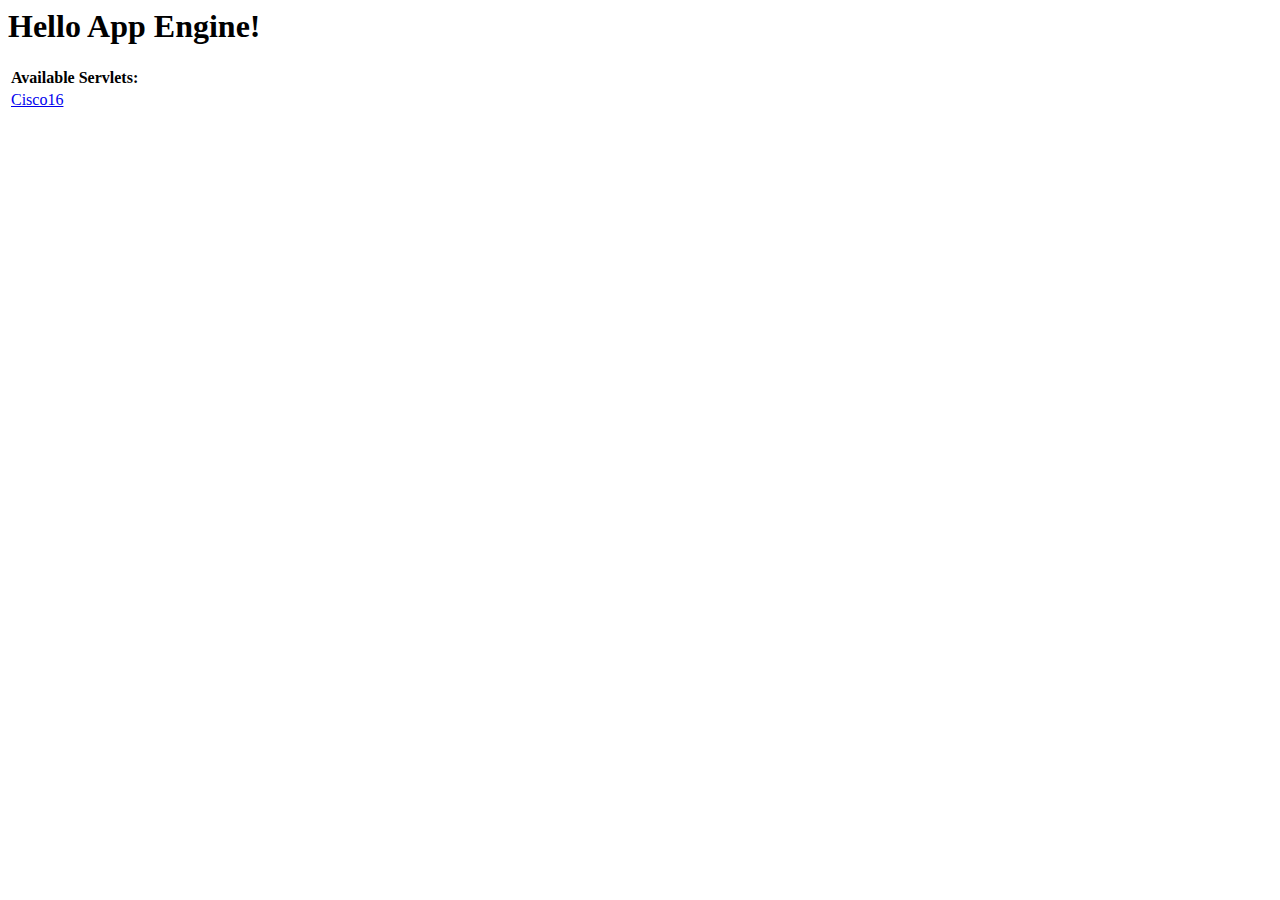
<file: cisco16/war/index.html>
<!DOCTYPE HTML PUBLIC "-//W3C//DTD HTML 4.01 Transitional//EN">
<!-- The HTML 4.01 Transitional DOCTYPE declaration-->
<!-- above set at the top of the file will set     -->
<!-- the browser's rendering engine into           -->
<!-- "Quirks Mode". Replacing this declaration     -->
<!-- with a "Standards Mode" doctype is supported, -->
<!-- but may lead to some differences in layout.   -->

<html>
  <head>
    <meta http-equiv="content-type" content="text/html; charset=UTF-8">
    <title>Hello App Engine</title>
  </head>

  <body>
    <h1>Hello App Engine!</h1>
	
    <table>
      <tr>
        <td colspan="2" style="font-weight:bold;">Available Servlets:</td>        
      </tr>
      <tr>
        <td><a href="cisco16">Cisco16</a></td>
      </tr>
    </table>
  </body>
</html>
</file>
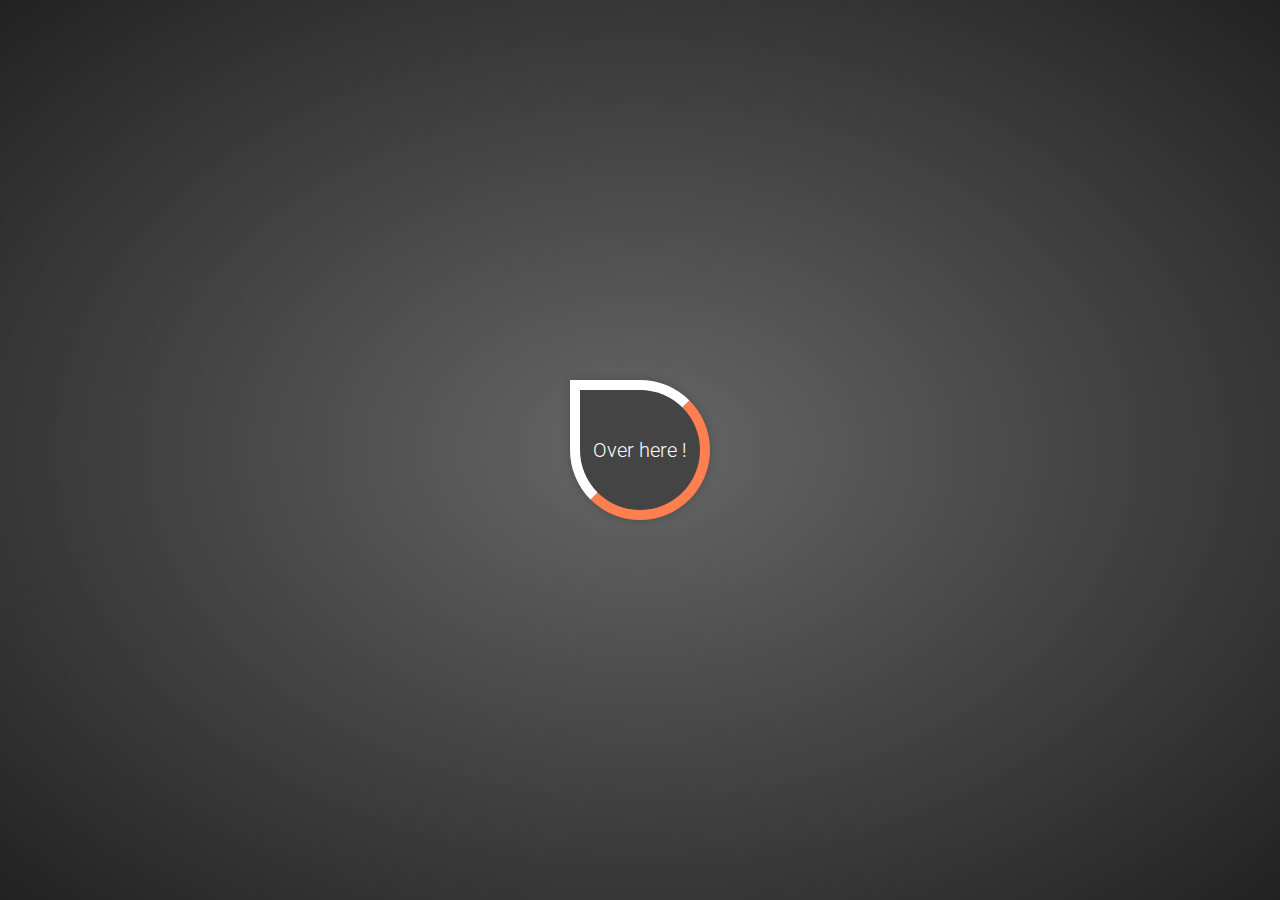
<file: cisco16/war/fluid-compass-button/index.html>
<!DOCTYPE html>
<html >
  <head>
    <meta charset="UTF-8">
    <title>Fluid Compass Button</title>
    <link href='http://fonts.googleapis.com/css?family=Roboto:300' rel='stylesheet' type='text/css'>
    
    
    
        <link rel="stylesheet" href="css/style.css">

    
    
    
  </head>

  <body>

    <div class="button">
    <div class="compass"></div>
    <div class="msg">Over here !</div>
</div>
    <script src='http://cdnjs.cloudflare.com/ajax/libs/jquery/2.1.3/jquery.min.js'></script>

        <script src="js/index.js"></script>

    
    
    
  </body>
</html>
</file>
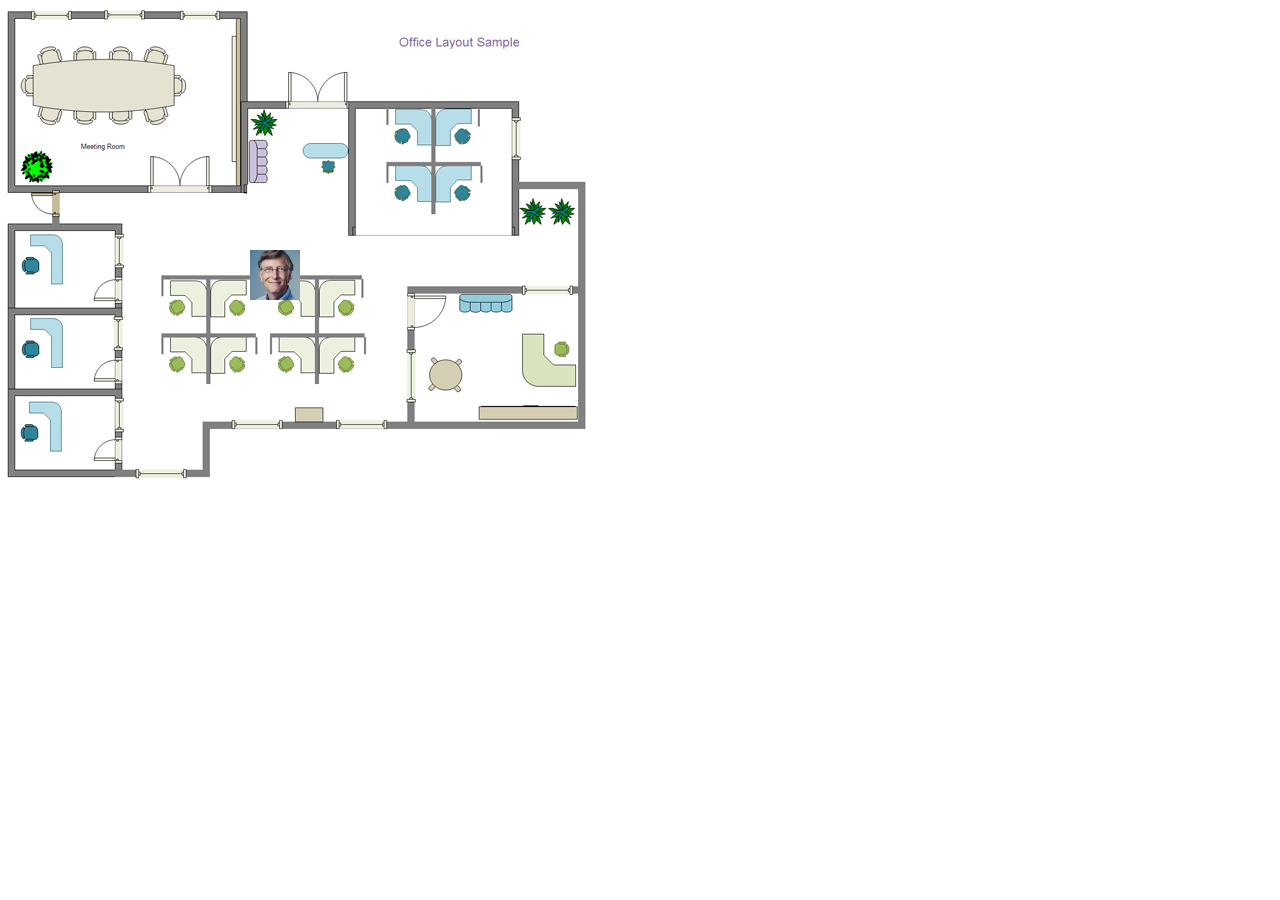
<file: cisco16/war/meeting/meeting.html>
<!DOCTYPE html>
<html>
  <head>
    <meta content="text/html; charset=UTF-8" http-equiv="content-type">
    <meta name="viewport" content="width=600, initial-scale=1">
    <title>meeting integration</title>
  </head>
  <body> 
  	<img id="officelayout" title="" alt="" src="officelayout.png"/>
  	<div class="person" id="billgates">
  		<img class="person-pic" src="billgates.jpg"/>
  		<div class="person-status-container">
  			<p class="person-status">arrived</p>
  		</div>
  		<img class="checkmark status-icon" src="img/checkmark1.svg"/>
  		<img class="wait status-icon" src="img/wait.gif"/>
  	</div>
    <div style="background: rgba(0,0,0,0.5); width: 250px; height: 200px;"> </div>
  </body>

  <style>
  #officelayout {
  	position: absolute;
  	left: 0px;
  	top: 0px;
  }

  .person {
  	position: absolute;
  	transition: top 2s, left 2s
  }

  .person .person-pic {
  	width: 50px;
  	height: 50px;
  	position: absolute;
  	left: 0px;
  	top: 0px;
  }

  .person .status-icon {
  	width: 40px;
  	height: 40px;
  	position: absolute;
  	left: 30px;
  	top: -20px;
  	/* image opacity */
  	opacity: 1.0;
    filter: alpha(opacity=50); /* For IE8 and earlier */
  }

  .person .checkmark {
  	display: none;
  }

  .person .wait {
  	display: none;
  }

  .person .person-status-container {
  	height: 50px;
  	width: 250px;
  	overflow: hidden;
  	position: absolute;
  	left: 50px;
  	top: 0px;
  	background-color: rgba(63, 192, 127, 0.8);
  	display: none;
  }

  .person .person-status {
  	height: 50px;
  	/*position: absolute;
  	left: 50px;
  	top: 0px;*/
    color: #e6e6e6;
    font-size: 30px;
    margin: 5px 10px;
    box-sizing: border-box;
  }

  #billgates {
  	left: 250px;
  	top: 250px;
  }
  </style>

  <script src="js/jquery-3.0.0.min.js"></script>

  <script type="text/javascript">
  	(function() {
  		var confroom1 = {xmin:20, ymin: 20, xmax: 200, ymax: 140};

  		var samplePositions = [
  			{x: 250, y: 250},
  			{x: 200, y: 250},
  			{x: 200, y: 200},
  			{x: 150, y: 200},
  			{x: 100, y: 200},
  			{x: 100, y: 100},
  			{x: 100, y: 100},
  			{x: 100, y: 100},
  			{x: 100, y: 100},
  			{x: 100, y: 200},
  			{x: 150, y: 200},
  			{x: 200, y: 200},
  			{x: 200, y: 250},
  			{x: 250, y: 250},
  		];

  		var samplePositionsIdx = 0;

  		var billgatesInConfroom1 = false;

  		/**
	  	 *
	  	 */
	  	function positionChange() {
	  		if (samplePositionsIdx >= (samplePositions.length - 1)) {
	  			samplePositionsIdx = 0;
	  		} else {
	  			samplePositionsIdx++;
	  		}

	  		var samplePosition = samplePositions[samplePositionsIdx];

	  		$("#billgates").css("left", samplePosition.x + "px");
	  		$("#billgates").css("top", samplePosition.y + "px");

	  		// determine if the person is in conference room
	  		if (!billgatesInConfroom1 && inConfroom1(samplePosition.x, samplePosition.y)) {
	  			billgatesInConfroom1 = true;
	  			// trigger process when it is in confroom1
	  			onArrivingConfroom1($("#billgates"));
	  		}

	  		if (billgatesInConfroom1 && !inConfroom1(samplePosition.x, samplePosition.y)) {
	  			billgatesInConfroom1 = false;
	  			onLeavingConfroom1($("#billgates"));
	  		}

	  	}

	  	setInterval(positionChange, 1000);

	  	/**
	  	 * determine if the person is in the conference room
	  	 */
	  	function inConfroom1(x, y) {
	  		var inside = false;
	  		if (x >= confroom1.xmin 
	  			&& x <= confroom1.xmax
	  			&& y >= confroom1.ymin
	  			&& y <= confroom1.ymax) {
	  			inside = true;
	  		}

	  		return inside;
	  	}

	  	function onArrivingConfroom1(personElem) {
	  		personElem.find(".person-status").text("arrived");
	  		personElem.children(".person-status-container").show();
	  		personElem.children(".wait").show();

	  		setTimeout(showAdding, 1000, personElem);

	  		
	  	}

	  	function onLeavingConfroom1(personElem) {
	  		personElem.find(".person-status").text("");
	  		personElem.children(".person-status-container").hide();
	  		personElem.children(".checkmark").css("display", "none");
	  	}

	  	function showAdding(personElem) {
	  		personElem.children(".wait").show();
	  		personElem.find(".person-status").text("Adding to Spark.");

	  		setTimeout(showAdded, 1000, personElem);
	  	}

	  	function showAdded(personElem) {
	  		personElem.children(".wait").hide();
	  		personElem.find(".person-status").text("Added to Spark.");
	  		personElem.children(".checkmark").show();
	  	}
  	})();
  	
  </script>
</html>
</file>
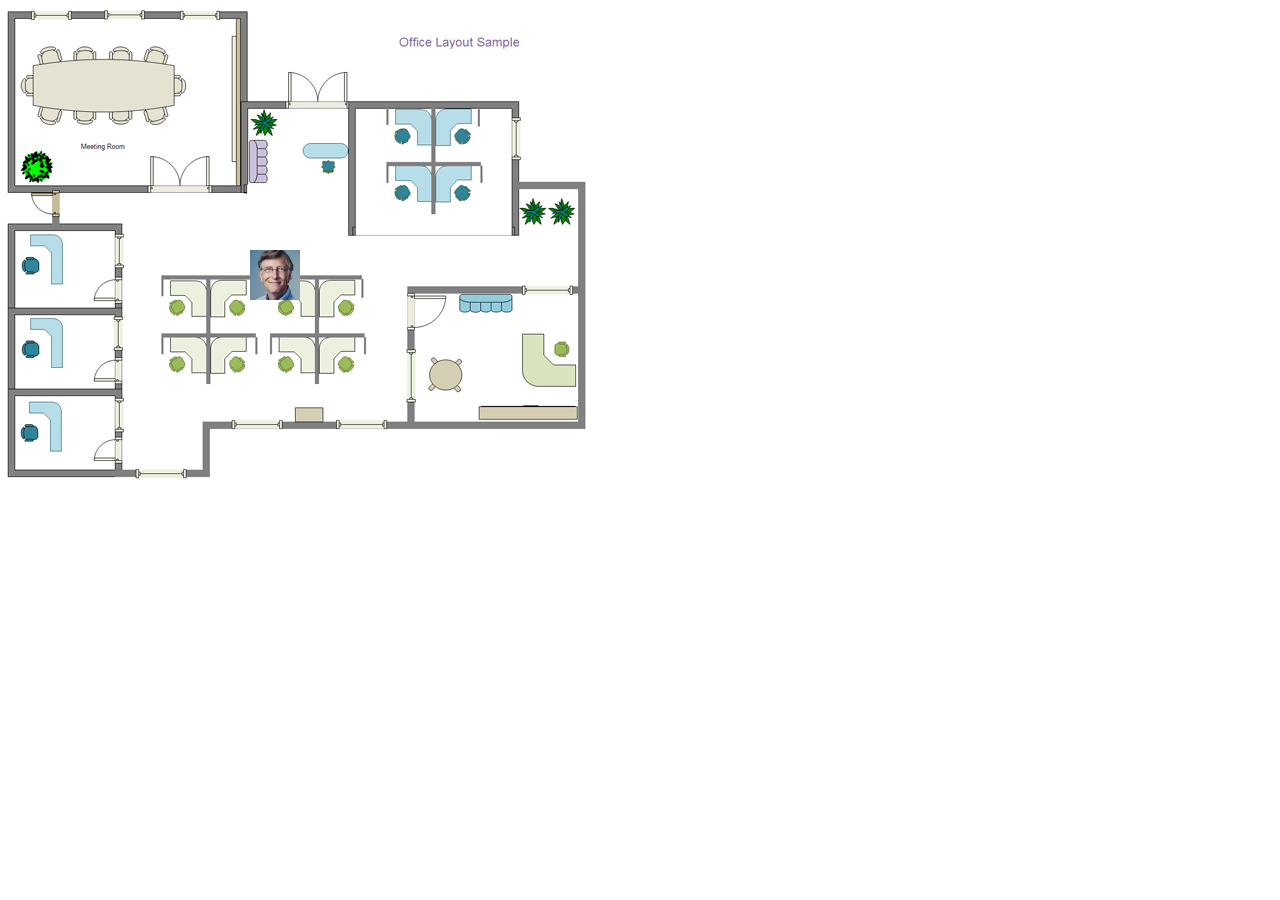
<file: cisco16/war/meeting/meeting02.html>
<!DOCTYPE html>
<html>
  <head>
    <meta content="text/html; charset=UTF-8" http-equiv="content-type">
    <meta name="viewport" content="width=600, initial-scale=1">
    <title>meeting integration</title>
  </head>
  <body> 
  	<img id="officelayout" title="" alt="" src="officelayout.png"/>
  	<div class="person" id="billgates">
  		<img class="person-pic" src="billgates.jpg"/>
  		<img class="checkmark" src="img/checkmark1.svg"/>
  		<div class="person-status-container">
  			<h2 class="person-status"></h2>
  		</div>
  	</div>
    <div style="background: rgba(0,0,0,0.5); width: 250px; height: 200px;"> </div>
  </body>

  <style>
  #officelayout {
  	position: absolute;
  	left: 0px;
  	top: 0px;
  }

  .person {
  	position: absolute;
  	transition: top 2s, left 2s
  }

  .person .person-pic {
  	width: 50px;
  	height: 50px;
  	position: absolute;
  	left: 0px;
  	top: 0px;
  }

  .person .checkmark {
  	display: none;
  	width: 40px;
  	height: 40px;
  	position: absolute;
  	left: 30px;
  	top: -20px;
  	
  	/* image opacity */
  	opacity: 1.0;
    filter: alpha(opacity=50); /* For IE8 and earlier */
  }

  .person .person-status-container {
  	height: 50px;
  	width: 200px;
  	overflow: hidden;
  	position: absolute;
  	left: 50px;
  	top: 0px;
  	/*background-color: rgba(63, 192, 127, 0.6);*/
  }

  .person .person-status {
  	height: 50px;
  	position: absolute;
  	/*left: 50px;
  	top: 0px;*/
  	color: white;
  }

  #billgates {
  	left: 250px;
  	top: 250px;
  }
  </style>

  <script src="js/jquery-3.0.0.min.js"></script>

  <script type="text/javascript">
  	(function() {
  		var confroom1 = {xmin:20, ymin: 20, xmax: 200, ymax: 140};

  		var samplePositions = [
  			{x: 250, y: 250},
  			{x: 200, y: 250},
  			{x: 200, y: 200},
  			{x: 150, y: 200},
  			{x: 100, y: 200},
  			{x: 100, y: 100},
  			{x: 100, y: 100},
  			{x: 100, y: 100},
  			{x: 100, y: 100},
  			{x: 100, y: 200},
  			{x: 150, y: 200},
  			{x: 200, y: 200},
  			{x: 200, y: 250},
  			{x: 250, y: 250},
  		];

  		var samplePositionsIdx = 0;

  		var billgatesInConfroom1 = false;

  		/**
	  	 *
	  	 */
	  	function positionChange() {
	  		if (samplePositionsIdx >= (samplePositions.length - 1)) {
	  			samplePositionsIdx = 0;
	  		} else {
	  			samplePositionsIdx++;
	  		}

	  		var samplePosition = samplePositions[samplePositionsIdx];

	  		$("#billgates").css("left", samplePosition.x + "px");
	  		$("#billgates").css("top", samplePosition.y + "px");

	  		// determine if the person is in conference room
	  		if (!billgatesInConfroom1 && inConfroom1(samplePosition.x, samplePosition.y)) {
	  			billgatesInConfroom1 = true;
	  			// trigger process when it is in confroom1
	  			onArrivingConfroom1($("#billgates"));
	  		}

	  		if (billgatesInConfroom1 && !inConfroom1(samplePosition.x, samplePosition.y)) {
	  			billgatesInConfroom1 = false;
	  			onLeavingConfroom1($("#billgates"));
	  		}

	  	}

	  	setInterval(positionChange, 1000);

	  	/**
	  	 * determine if the person is in the conference room
	  	 */
	  	function inConfroom1(x, y) {
	  		var inside = false;
	  		if (x >= confroom1.xmin 
	  			&& x <= confroom1.xmax
	  			&& y >= confroom1.ymin
	  			&& y <= confroom1.ymax) {
	  			inside = true;
	  		}

	  		return inside;
	  	}

	  	function onArrivingConfroom1(personElem) {
	  		personElem.children(".person-status").text("arrived");
	  		personElem.children(".checkmark").css("display", "block");
	  	}

	  	function onLeavingConfroom1(personElem) {
	  		personElem.children(".person-status").text("");
        personElem.children(".checkmark").css("display", "none");
	  	}
  	})();
  	
  </script>
</html>
</file>
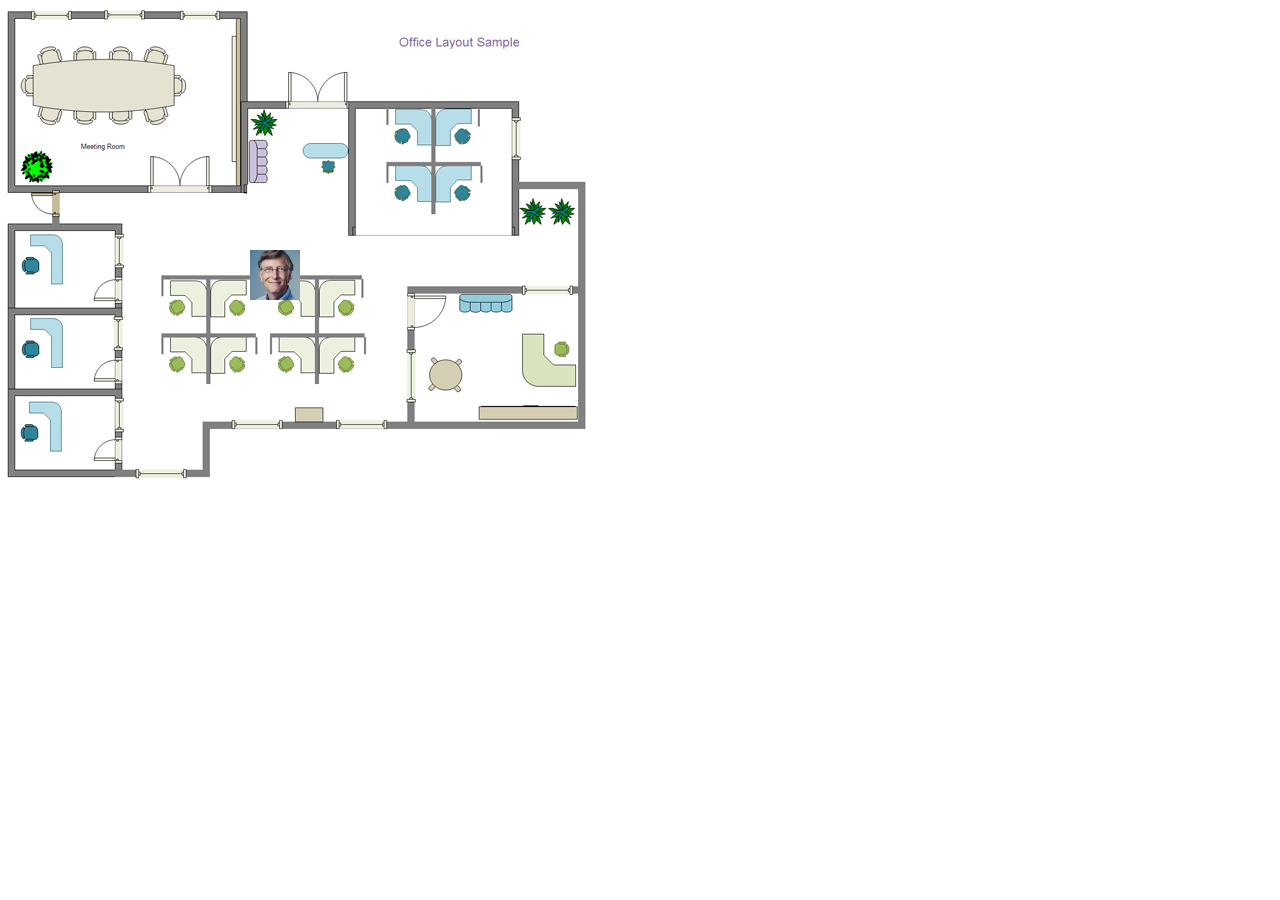
<file: cisco16/war/meeting/meeting03.html>
<!DOCTYPE html>
<html>
  <head>
    <meta content="text/html; charset=UTF-8" http-equiv="content-type">
    <meta name="viewport" content="width=600, initial-scale=1">
    <title>meeting integration</title>
  </head>
  <body> 
  	<img id="officelayout" title="" alt="" src="officelayout.png"/>
  	<div class="person" id="billgates">
  		<img class="person-pic" src="billgates.jpg"/>
  		<div class="person-status-container">
  			<h2 class="person-status"></h2>
  		</div>
  		<img class="checkmark" src="img/checkmark1.svg"/>
  	</div>
    <div style="background: rgba(0,0,0,0.5); width: 250px; height: 200px;"> </div>
  </body>

  <style>
  #officelayout {
  	position: absolute;
  	left: 0px;
  	top: 0px;
  }

  .person {
  	position: absolute;
  	transition: top 2s, left 2s
  }

  .person .person-pic {
  	width: 50px;
  	height: 50px;
  	position: absolute;
  	left: 0px;
  	top: 0px;
  }

  .person .checkmark {
  	display: none;
  	width: 40px;
  	height: 40px;
  	position: absolute;
  	left: 30px;
  	top: -20px;
  	
  	/* image opacity */
  	opacity: 1.0;
    filter: alpha(opacity=50); /* For IE8 and earlier */
  }

  .person .person-status-container {
  	height: 50px;
  	width: 200px;
  	overflow: hidden;
  	position: absolute;
  	left: 50px;
  	top: 0px;
  	background-color: rgba(63, 192, 127, 0.8);
  	display: none;
  }

  .person .person-status {
  	height: 50px;
  	position: absolute;
  	/*left: 50px;
  	top: 0px;*/
  	color: grey;
  }

  #billgates {
  	left: 250px;
  	top: 250px;
  }
  </style>

  <script src="js/jquery-3.0.0.min.js"></script>

  <script type="text/javascript">
  	(function() {
  		var confroom1 = {xmin:20, ymin: 20, xmax: 200, ymax: 140};

  		var samplePositions = [
  			{x: 250, y: 250},
  			{x: 200, y: 250},
  			{x: 200, y: 200},
  			{x: 150, y: 200},
  			{x: 100, y: 200},
  			{x: 100, y: 100},
  			{x: 100, y: 100},
  			{x: 100, y: 100},
  			{x: 100, y: 100},
  			{x: 100, y: 200},
  			{x: 150, y: 200},
  			{x: 200, y: 200},
  			{x: 200, y: 250},
  			{x: 250, y: 250},
  		];

  		var samplePositionsIdx = 0;

  		var billgatesInConfroom1 = false;

  		/**
	  	 *
	  	 */
	  	function positionChange() {
	  		if (samplePositionsIdx >= (samplePositions.length - 1)) {
	  			samplePositionsIdx = 0;
	  		} else {
	  			samplePositionsIdx++;
	  		}

	  		var samplePosition = samplePositions[samplePositionsIdx];

	  		$("#billgates").css("left", samplePosition.x + "px");
	  		$("#billgates").css("top", samplePosition.y + "px");

	  		// determine if the person is in conference room
	  		if (!billgatesInConfroom1 && inConfroom1(samplePosition.x, samplePosition.y)) {
	  			billgatesInConfroom1 = true;
	  			// trigger process when it is in confroom1
	  			onArrivingConfroom1($("#billgates"));
	  		}

	  		if (billgatesInConfroom1 && !inConfroom1(samplePosition.x, samplePosition.y)) {
	  			billgatesInConfroom1 = false;
	  			onLeavingConfroom1($("#billgates"));
	  		}

	  	}

	  	setInterval(positionChange, 1000);

	  	/**
	  	 * determine if the person is in the conference room
	  	 */
	  	function inConfroom1(x, y) {
	  		var inside = false;
	  		if (x >= confroom1.xmin 
	  			&& x <= confroom1.xmax
	  			&& y >= confroom1.ymin
	  			&& y <= confroom1.ymax) {
	  			inside = true;
	  		}

	  		return inside;
	  	}

	  	function onArrivingConfroom1(personElem) {
	  		personElem.find(".person-status").text("arrived");
	  		personElem.children(".person-status-container").show();
	  		personElem.children(".checkmark").css("display", "block");
	  	}

	  	function onLeavingConfroom1(personElem) {
	  		personElem.find(".person-status").text("");
	  		personElem.children(".person-status-container").hide();
	  		personElem.children(".checkmark").css("display", "none");
	  	}
  	})();
  	
  </script>
</html>
</file>
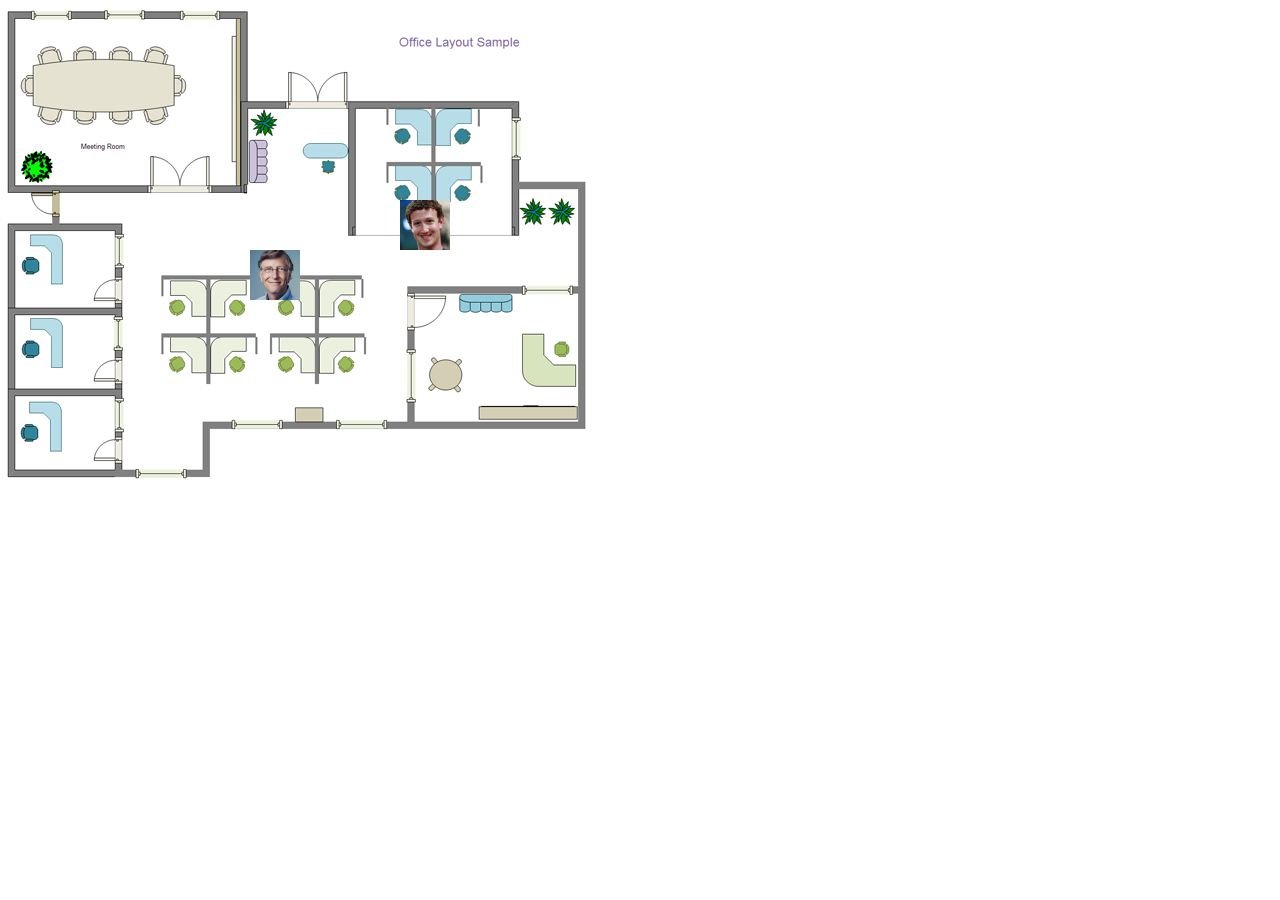
<file: cisco16/war/meeting/meetingadd.html>
<!DOCTYPE html>
<html>
  <head>
    <meta content="text/html; charset=UTF-8" http-equiv="content-type">
    <meta name="viewport" content="width=600, initial-scale=1">
    <title>meeting integration</title>
  </head>
  <body> 
  	<img id="officelayout" title="" alt="" src="officelayout.png"/>
    <div id="meeting-room-area">
    </div>
  	
    <div class="person" id="billgates">
  		<img class="person-pic" src="img/person/billgates.jpg"/>
  		<div class="person-status-container">
  			<p class="person-status">arrived</p>
  		</div>
  		<img class="checkmark status-icon" src="img/checkmark1.svg"/>
  		<img class="wait status-icon" src="img/wait.gif"/>
  	</div>

    <div class="person" id="mark">
      <img class="person-pic" src="img/person/markzuckerberg.jpg"/>
      <div class="person-status-container">
        <p class="person-status">arrived</p>
      </div>
      <img class="checkmark status-icon" src="img/checkmark1.svg"/>
      <img class="wait status-icon" src="img/wait.gif"/>
    </div>

    <div style="background: rgba(0,0,0,0.5); width: 250px; height: 200px;"> </div>
  </body>

  <style>
  #officelayout {
  	position: absolute;
  	left: 0px;
  	top: 0px;
  }

  #meeting-room-area {
    position: absolute;
    left: 15px;
    top: 19px;
    width: 225px;
    height: 166px;
  }

  #meeting-room-area:hover {
    background-color: rgba(0, 0, 0, 0.5);
  }

  .meeting-room-selected {
    
  }

  .person {
  	position: absolute;
  	transition: top 2s, left 2s
  }

  .person .person-pic {
  	width: 50px;
  	height: 50px;
  	position: absolute;
  	left: 0px;
  	top: 0px;
  }

  .person .status-icon {
  	width: 40px;
  	height: 40px;
  	position: absolute;
  	left: 30px;
  	top: -20px;
  	/* image opacity */
  	opacity: 1.0;
    filter: alpha(opacity=50); /* For IE8 and earlier */
  }

  .person .checkmark {
  	display: none;
  }

  .person .wait {
  	display: none;
  }

  .person .person-status-container {
  	height: 50px;
  	width: 250px;
  	overflow: hidden;
  	position: absolute;
  	left: 50px;
  	top: 0px;
  	background-color: rgba(63, 192, 127, 0.8);
  	display: none;
  }

  .person .person-status {
  	height: 50px;
  	/*position: absolute;
  	left: 50px;
  	top: 0px;*/
    color: #e6e6e6;
    font-size: 30px;
    margin: 5px 10px;
    box-sizing: border-box;
  }

  #billgates {
  	left: 250px;
  	top: 250px;
  }

  #mark {
    left: 400px;
    top: 200px;
  }
  </style>

  <script src="js/jquery-3.0.0.min.js"></script>

  <script type="text/javascript">
  	(function() {
  		var confroom1 = {xmin:20, ymin: 20, xmax: 200, ymax: 140};

  		var samplePositions = [
  			{x: 250, y: 250},
  			{x: 200, y: 250},
  			{x: 200, y: 200},
  			{x: 150, y: 200},
  			{x: 100, y: 200},
  			{x: 100, y: 100},
  			{x: 100, y: 100},
  			{x: 100, y: 100},
  			{x: 100, y: 100},
        	{x: 100, y: 100},
        	{x: 100, y: 100},
        	{x: 100, y: 100},
        	{x: 100, y: 100},
  			{x: 100, y: 200},
  			{x: 150, y: 200},
  			{x: 200, y: 200},
  			{x: 200, y: 250},
  			{x: 250, y: 250},
  		];

  		var samplePositionsIdx = 0;

  		var billgatesInConfroom1 = false;

  		/**
	  	 *
	  	 */
	  	function positionChange() {
	  		if (samplePositionsIdx >= (samplePositions.length - 1)) {
	  			samplePositionsIdx = 0;
	  		} else {
	  			samplePositionsIdx++;
	  		}

	  		var samplePosition = samplePositions[samplePositionsIdx];

	  		$("#billgates").css("left", samplePosition.x + "px");
	  		$("#billgates").css("top", samplePosition.y + "px");

	  		// determine if the person is in conference room
	  		if (!billgatesInConfroom1 && inConfroom1(samplePosition.x, samplePosition.y)) {
	  			billgatesInConfroom1 = true;
	  			// trigger process when it is in confroom1
	  			onArrivingConfroom1($("#billgates"));
	  		}

	  		if (billgatesInConfroom1 && !inConfroom1(samplePosition.x, samplePosition.y)) {
	  			billgatesInConfroom1 = false;
	  			onLeavingConfroom1($("#billgates"));
	  		}

	  	}

	  	setInterval(positionChange, 1000);




      var markSamplePositions = [
        {x: 400, y: 200},
        {x: 350, y: 200},
        {x: 300, y: 200},
        {x: 250, y: 150},
        {x: 100, y: 100},
        {x: 50, y: 30},
        {x: 50, y: 30},
        {x: 50, y: 30},
        {x: 50, y: 30},
        {x: 50, y: 30},
        {x: 50, y: 30},
        {x: 50, y: 30},
        {x: 50, y: 30},
        {x: 100, y: 100},
        {x: 250, y: 150},
        {x: 300, y: 200},
        {x: 350, y: 200},
        {x: 400, y: 200},
      ];

      var markSamplePositionsIdx = 0;

      var markInConfroom1 = false;

      /**
       *
       */
      function markPositionChange() {
        if (markSamplePositionsIdx >= (markSamplePositions.length - 1)) {
          markSamplePositionsIdx = 0;
        } else {
          markSamplePositionsIdx++;
        }

        var markSamplePosition = markSamplePositions[markSamplePositionsIdx];

        $("#mark").css("left", markSamplePosition.x + "px");
        $("#mark").css("top", markSamplePosition.y + "px");

        // determine if the person is in conference room
        if (!markInConfroom1 && inConfroom1(markSamplePosition.x, markSamplePosition.y)) {
          markInConfroom1 = true;
          // trigger process when it is in confroom1
          onArrivingConfroom1($("#mark"));
        }

        if (markInConfroom1 && !inConfroom1(markSamplePosition.x, markSamplePosition.y)) {
          markInConfroom1 = false;
          onLeavingConfroom1($("#mark"));
        }

      }

      setInterval(markPositionChange, 1000);




	  	/**
	  	 * determine if the person is in the conference room
	  	 */
	  	function inConfroom1(x, y) {
	  		var inside = false;
	  		if (x >= confroom1.xmin 
	  			&& x <= confroom1.xmax
	  			&& y >= confroom1.ymin
	  			&& y <= confroom1.ymax) {
	  			inside = true;
	  		}

	  		return inside;
	  	}

	  	function onArrivingConfroom1(personElem) {
	  		personElem.find(".person-status").text("arrived");
	  		personElem.children(".person-status-container").show();
	  		personElem.children(".wait").show();

	  		setTimeout(showAdding, 1000, personElem);

	  		
	  	}

	  	function onLeavingConfroom1(personElem) {
	  		personElem.find(".person-status").text("");
	  		personElem.children(".person-status-container").hide();
	  		personElem.children(".checkmark").css("display", "none");
	  	}

	  	function showAdding(personElem) {
	  		personElem.children(".wait").show();
	  		personElem.find(".person-status").text("Adding to Spark.");

	  		setTimeout(showAdded, 1000, personElem);
	  	}

	  	function showAdded(personElem) {
	  		personElem.children(".wait").hide();
	  		personElem.find(".person-status").text("Added to Spark.");
	  		personElem.children(".checkmark").show();
	  	}
  	})();
  	
  </script>
</html>
</file>
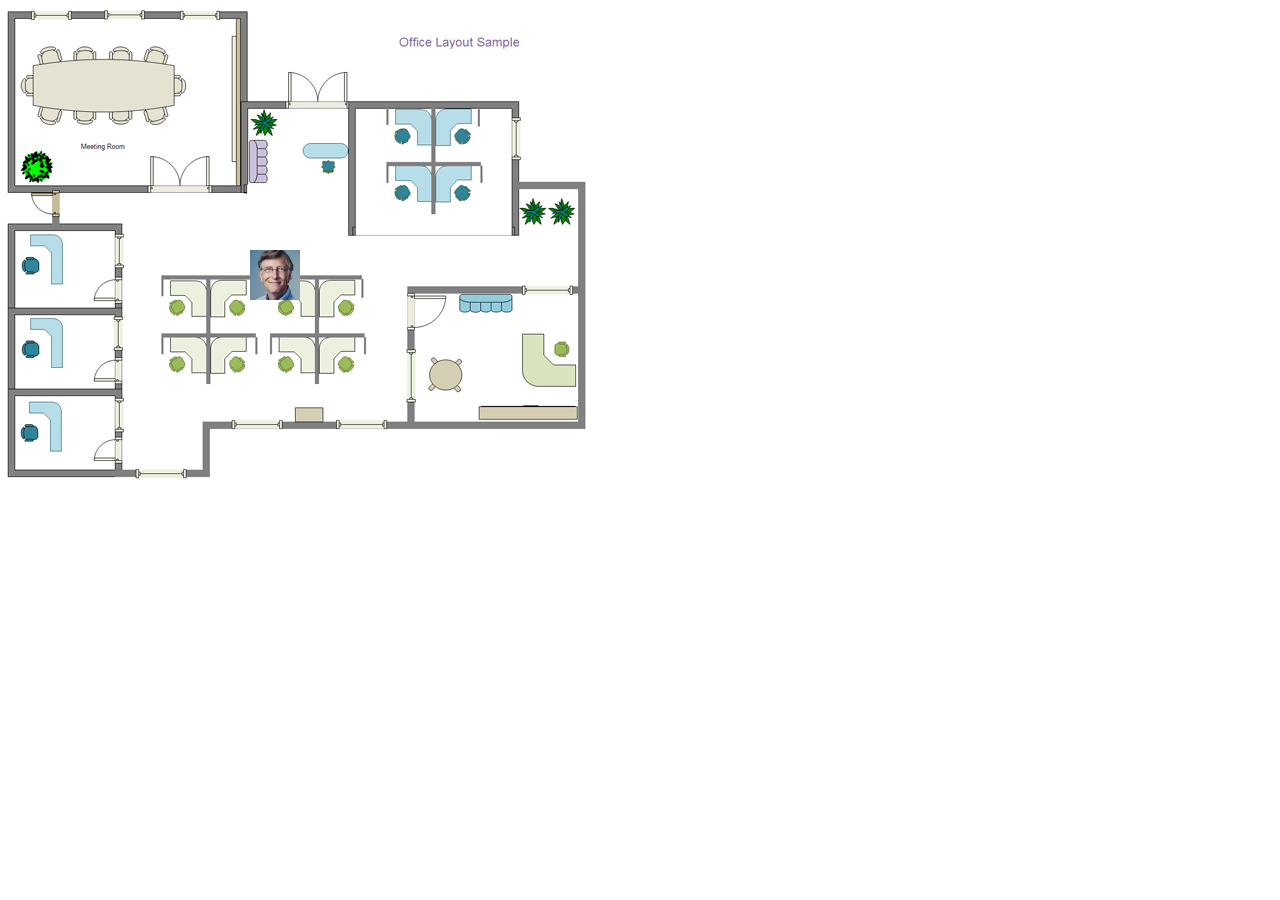
<file: cisco16/war/meeting/meetingadd2.html>
<!DOCTYPE html>
<html>
  <head>
    <meta content="text/html; charset=UTF-8" http-equiv="content-type">
    <meta name="viewport" content="width=600, initial-scale=1">
    <title>meeting integration</title>
  </head>
  <body> 
  	<img id="officelayout" title="" alt="" src="officelayout.png"/>
    <div id="meeting-room-area">
    </div>
  	<div class="person" id="billgates">
  		<img class="person-pic" src="billgates.jpg"/>
  		<div class="person-status-container">
  			<p class="person-status">arrived</p>
  		</div>
  		<img class="checkmark status-icon" src="img/checkmark1.svg"/>
  		<img class="wait status-icon" src="img/wait.gif"/>
  	</div>
    <div style="background: rgba(0,0,0,0.5); width: 250px; height: 200px;"> </div>
  </body>

  <style>
  #officelayout {
  	position: absolute;
  	left: 0px;
  	top: 0px;
  }

  #meeting-room-area {
    position: absolute;
    left: 15px;
    top: 19px;
    width: 225px;
    height: 166px;
  }

  #meeting-room-area:hover {
    background-color: rgba(0, 0, 0, 0.5);
  }

  .meeting-room-selected {
    
  }

  .person {
  	position: absolute;
  	transition: top 2s, left 2s
  }

  .person .person-pic {
  	width: 50px;
  	height: 50px;
  	position: absolute;
  	left: 0px;
  	top: 0px;
  }

  .person .status-icon {
  	width: 40px;
  	height: 40px;
  	position: absolute;
  	left: 30px;
  	top: -20px;
  	/* image opacity */
  	opacity: 1.0;
    filter: alpha(opacity=50); /* For IE8 and earlier */
  }

  .person .checkmark {
  	display: none;
  }

  .person .wait {
  	display: none;
  }

  .person .person-status-container {
  	height: 50px;
  	width: 250px;
  	overflow: hidden;
  	position: absolute;
  	left: 50px;
  	top: 0px;
  	background-color: rgba(63, 192, 127, 0.8);
  	display: none;
  }

  .person .person-status {
  	height: 50px;
  	/*position: absolute;
  	left: 50px;
  	top: 0px;*/
    color: #e6e6e6;
    font-size: 30px;
    margin: 5px 10px;
    box-sizing: border-box;
  }

  #billgates {
  	left: 250px;
  	top: 250px;
  }
  </style>

  <script src="js/jquery-3.0.0.min.js"></script>

  <script type="text/javascript">
  	(function() {
  		var confroom1 = {xmin:20, ymin: 20, xmax: 200, ymax: 140};

  		var samplePositions = [
  			{x: 250, y: 250},
  			{x: 200, y: 250},
  			{x: 200, y: 200},
  			{x: 150, y: 200},
  			{x: 100, y: 200},
  			{x: 100, y: 100},
  			{x: 100, y: 100},
  			{x: 100, y: 100},
  			{x: 100, y: 100},
  			{x: 100, y: 200},
  			{x: 150, y: 200},
  			{x: 200, y: 200},
  			{x: 200, y: 250},
  			{x: 250, y: 250},
  		];

  		var samplePositionsIdx = 0;

  		var billgatesInConfroom1 = false;

  		/**
	  	 *
	  	 */
	  	function positionChange() {
	  		if (samplePositionsIdx >= (samplePositions.length - 1)) {
	  			samplePositionsIdx = 0;
	  		} else {
	  			samplePositionsIdx++;
	  		}

	  		var samplePosition = samplePositions[samplePositionsIdx];

	  		$("#billgates").css("left", samplePosition.x + "px");
	  		$("#billgates").css("top", samplePosition.y + "px");

	  		// determine if the person is in conference room
	  		if (!billgatesInConfroom1 && inConfroom1(samplePosition.x, samplePosition.y)) {
	  			billgatesInConfroom1 = true;
	  			// trigger process when it is in confroom1
	  			onArrivingConfroom1($("#billgates"));
	  		}

	  		if (billgatesInConfroom1 && !inConfroom1(samplePosition.x, samplePosition.y)) {
	  			billgatesInConfroom1 = false;
	  			onLeavingConfroom1($("#billgates"));
	  		}

	  	}

	  	setInterval(positionChange, 1000);

	  	/**
	  	 * determine if the person is in the conference room
	  	 */
	  	function inConfroom1(x, y) {
	  		var inside = false;
	  		if (x >= confroom1.xmin 
	  			&& x <= confroom1.xmax
	  			&& y >= confroom1.ymin
	  			&& y <= confroom1.ymax) {
	  			inside = true;
	  		}

	  		return inside;
	  	}

	  	function onArrivingConfroom1(personElem) {
	  		personElem.find(".person-status").text("arrived");
	  		personElem.children(".person-status-container").show();
	  		personElem.children(".wait").show();

	  		setTimeout(showAdding, 1000, personElem);

	  		
	  	}

	  	function onLeavingConfroom1(personElem) {
	  		personElem.find(".person-status").text("");
	  		personElem.children(".person-status-container").hide();
	  		personElem.children(".checkmark").css("display", "none");
	  	}

	  	function showAdding(personElem) {
	  		personElem.children(".wait").show();
	  		personElem.find(".person-status").text("Adding to Spark.");

	  		setTimeout(showAdded, 1000, personElem);
	  	}

	  	function showAdded(personElem) {
	  		personElem.children(".wait").hide();
	  		personElem.find(".person-status").text("Added to Spark.");
	  		personElem.children(".checkmark").show();
	  	}
  	})();
  	
  </script>
</html>
</file>
<file: cisco16/war/fluid-compass-button/css/style.css>
html, body { height: 100%; }
body {
    margin: 0;
    background: radial-gradient(#666, #222);
}
.button {
    position: absolute;
    left:50%; top:50%;
    width:140px; height:140px;
    margin:-70px 0 0 -70px;
    cursor: pointer;
}
.compass {
    position: absolute;
    width:100%; height:100%;
    background: #444;
    border-radius: 0 50% 50% 50%;
    border: 10px solid white;
    box-shadow: 0 0 8px rgba(0,0,0,.2);
    border-right-color: coral;
    border-bottom-color: coral;
    transition: border-radius .2s;
    box-sizing: border-box;
}
.button:hover .compass {
    border-radius: 50%;
}
.msg {
    position: absolute;
    width:100%; height:100%;
    line-height: 140px;
    text-align: center;
    color: #fff;
    font-family: 'Roboto', sans-serif;
    font-size: 20px;
    font-weight: 300;
}
</file>
